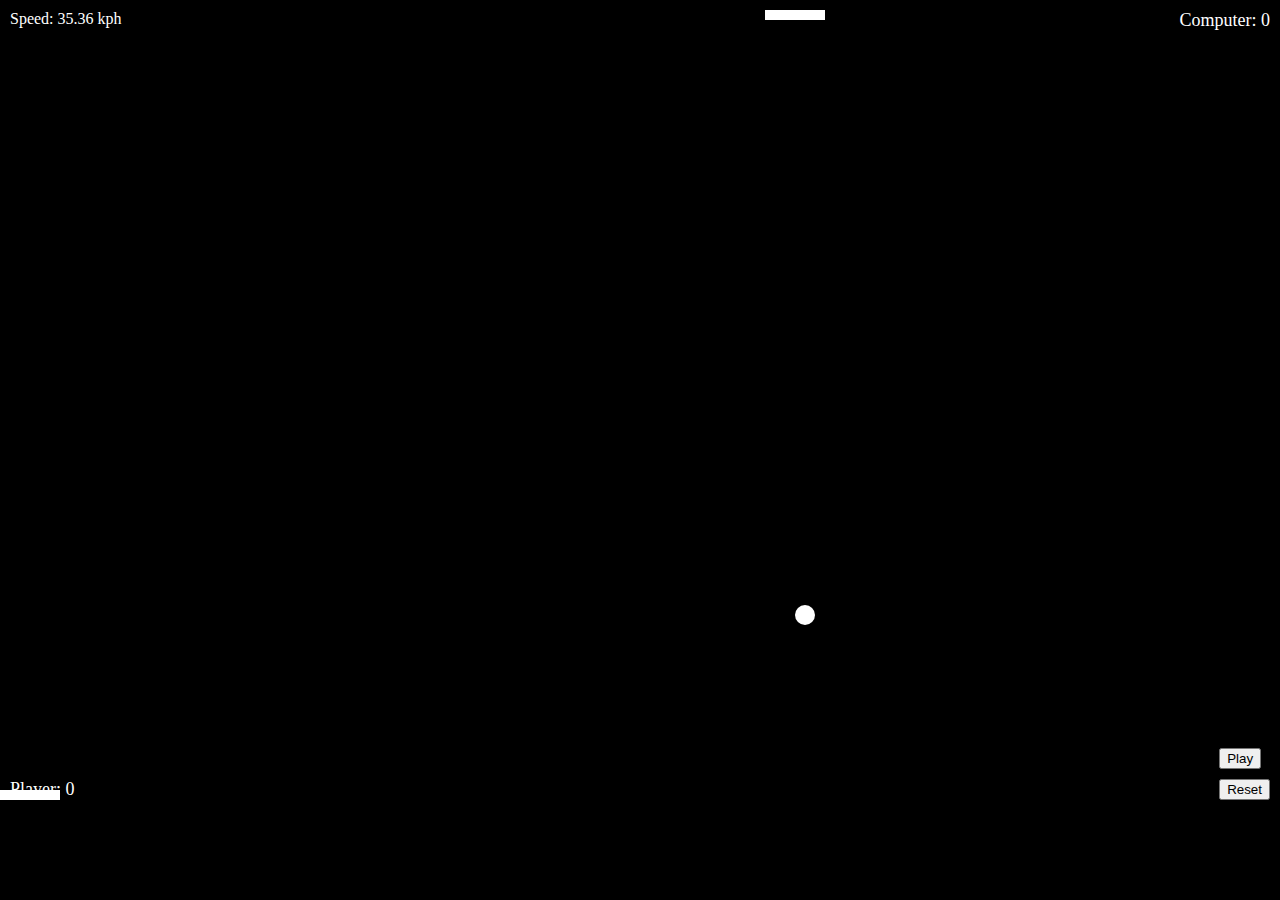
<file: index.html>
<!DOCTYPE html>
<html lang="en">
<head>
    <meta charset="UTF-8">
    <meta name="viewport" content="width=device-width, initial-scale=1.0">
    <style> body {
    margin: 0;
    overflow: hidden;
    background-color: #000;
}

#game-board {
    width: 100vw;
    height: 100vh;
    position: relative;
}

#ball {
    width: 20px;
    height: 20px;
    background-color: #fff;
    border-radius: 50%;
    position: absolute;
}

.paddle {
    width: 60px;
    height: 10px;
    background-color: #fff;
    position: absolute;
}

#player-paddle {
    bottom: 10px;
}

#computer-paddle {
    top: 10px;
}

.score {
    position: absolute;
    color: #fff;
    font-size: 18px;
}

#player-score {
    left: 10px;
    bottom: 10px;
}

#computer-score {
    right: 10px;
    top: 10px;
}

#win-screen, #lose-screen {
    position: absolute;
    top: 50%;
    left: 50%;
    transform: translate(-50%, -50%);
    display: none;
    background-color: #000;
    color: #fff;
    padding: 20px;
    z-index: 2;
}

.restart-button {
    display: block;
    margin-top: 10px;
}

#speed-meter {
    position: absolute;
    color: #fff;
    top: 10px;
    left: 10px;
}

.control-panel {
    position: absolute;
    bottom: 10px;
    right: 10px;
}

.control-button {
    display: block;
    margin-top: 10px;
}</style>
</head>
<body>
    <div id="game-board">
        <div id="ball"></div>
        <div id="player-paddle" class="paddle"></div>
        <div id="computer-paddle" class="paddle"></div>
        <div id="player-score" class="score">Player: 0</div>
        <div id="computer-score" class="score">Computer: 0</div>
        <div id="win-screen">
            You Win!
            <button class="restart-button" id="win-restart-button">Play Again</button>
        </div>
        <div id="lose-screen">
            You Lose!
            <button class="restart-button" id="lose-restart-button">Try Again</button>
        </div>
        <div id="speed-meter">Speed: 0 kph</div>
        <div class="control-panel">
            <button class="control-button" id="play-pause-button">Play</button>
            <button class="control-button" id="reset-button">Reset</button>
        </div>
    </div>

    <script>const ball = document.getElementById("ball");
        const playerPaddle = document.getElementById("player-paddle");
        const computerPaddle = document.getElementById("computer-paddle");
        const gameBoard = document.getElementById("game-board");
        const winScreen = document.getElementById("win-screen");
        const loseScreen = document.getElementById("lose-screen");
        const winRestartButton = document.getElementById("win-restart-button");
        const loseRestartButton = document.getElementById("lose-restart-button");
        const playerScoreDisplay = document.getElementById("player-score");
        const computerScoreDisplay = document.getElementById("computer-score");
        const speedMeter = document.getElementById("speed-meter");
        const playPauseButton = document.getElementById("play-pause-button");
        const resetButton = document.getElementById("reset-button");

        let ballX = gameBoard.clientWidth / 2 - ball.clientWidth / 2;
        let ballY = gameBoard.clientHeight / 2 - ball.clientHeight / 2;
        let ballSpeedX = 5;
        let ballSpeedY = 5;
        let playerPaddleX = gameBoard.clientWidth / 2 - playerPaddle.clientWidth / 2;
        let computerPaddleX = gameBoard.clientWidth / 2 - computerPaddle.clientWidth / 2;
        let playerScore = 0;
        let computerScore = 0;
        let hits = 0;
        let gameRunning = true;
        let gamePaused = false;

        function updateGameArea() {
            if (!gameRunning || gamePaused) return;

            ballX += ballSpeedX;
            ballY += ballSpeedY;

            if (ballX <= 0 || ballX >= gameBoard.clientWidth - ball.clientWidth) {
                ballSpeedX = -ballSpeedX;
            }

            if (ballY + ball.clientHeight >= playerPaddle.offsetTop &&
                ballY <= playerPaddle.offsetTop + playerPaddle.clientHeight &&
                ballX + ball.clientWidth >= playerPaddleX &&
                ballX <= playerPaddleX + playerPaddle.clientWidth) {
                ballSpeedY = -ballSpeedY;
                score(1, "Player");
            } else if (ballY <= computerPaddle.offsetTop + computerPaddle.clientHeight &&
                ballY + ball.clientHeight >= computerPaddle.offsetTop &&
                ballX + ball.clientWidth >= computerPaddleX &&
                ballX <= computerPaddleX + computerPaddle.clientWidth) {
                ballSpeedY = -ballSpeedY;
                score(1, "Computer");
            }

            if (ballY <= 0) {
                gameRunning = false;
                winScreen.style.display = "block";
            } else if (ballY >= gameBoard.clientHeight - ball.clientHeight) {
                gameRunning = false;
                loseScreen.style.display = "block";
            }

            ball.style.left = ballX + "px";
            ball.style.top = ballY + "px";

            const speed = Math.sqrt(ballSpeedX * ballSpeedX + ballSpeedY * ballSpeedY);
            speedMeter.textContent = `Speed: ${(speed * 5).toFixed(2)} kph`;
        }

          function movePlayerPaddle(event) {
    if (gameRunning && !gamePaused) {
      let x;
      if (event.type === 'touchmove') {
        x = event.touches[0].clientX - gameBoard.offsetLeft - playerPaddle.clientWidth / 2;
      } else {
        x = event.clientX - gameBoard.offsetLeft - playerPaddle.clientWidth / 2;
      }

      if (x < 0) x = 0;
      if (x > gameBoard.clientWidth - playerPaddle.clientWidth) x = gameBoard.clientWidth - playerPaddle.clientWidth;

      playerPaddleX = x;
      playerPaddle.style.left = playerPaddleX + "px";
    }
  }

  gameBoard.addEventListener("mousemove", movePlayerPaddle);
  gameBoard.addEventListener("touchmove", movePlayerPaddle);

        function moveComputerPaddle() {
            if (gameRunning && !gamePaused) {
                computerPaddleX = ballX - computerPaddle.clientWidth / 2;
                if (computerPaddleX < 0) computerPaddleX = 0;
                if (computerPaddleX > gameBoard.clientWidth - computerPaddle.clientWidth) computerPaddleX = gameBoard.clientWidth - computerPaddle.clientWidth;
                computerPaddle.style.left = computerPaddleX + "px";
            }
        }

        function restartGame() {
            ballX = gameBoard.clientWidth / 2 - ball.clientWidth / 2;
            ballY = gameBoard.clientHeight / 2 - ball.clientHeight / 2;
            ballSpeedX = 5;
            ballSpeedY = 5;
            playerPaddleX = gameBoard.clientWidth / 2 - playerPaddle.clientWidth / 2;
            computerPaddleX = gameBoard.clientWidth / 2 - computerPaddle.clientWidth / 2;
            playerScore = 0;
            computerScore = 0;
            hits = 0;
            playerScoreDisplay.textContent = `Player: ${playerScore}`;
            computerScoreDisplay.textContent = `Computer: ${computerScore}`;
            speedMeter.textContent = "Speed: 0 kph";
            winScreen.style.display = "none";
            loseScreen.style.display = "none";
            gameRunning = true;
            gamePaused = false;
            playPauseButton.textContent = "Pause";
        }

        function togglePause() {
            if (gameRunning) {
                gamePaused = !gamePaused;
                playPauseButton.textContent = gamePaused ? "Play" : "Pause";
            }
        }

        function score(points, player) {
            hits++;
            if (hits >= 10) {
                hits = 0;
                ballSpeedX *= 1.2;
            }
            if (player === "Player") {
                playerScore += points;
                playerScoreDisplay.textContent = `Player: ${playerScore}`;
            } else if (player === "Computer") {
                computerScore += points;
                computerScoreDisplay.textContent = `Computer: ${computerScore}`;
            }
        }

        winRestartButton.addEventListener("click", restartGame);
        loseRestartButton.addEventListener("click", restartGame);
        playPauseButton.addEventListener("click", togglePause);
        resetButton.addEventListener("click", restartGame);
        gameBoard.addEventListener("mousemove", movePlayerPaddle);

        setInterval(updateGameArea, 20);
        setInterval(moveComputerPaddle, 20);

        function setGameBoardSize() {
            const gameBoard = document.getElementById("game-board");
            gameBoard.style.width = window.innerWidth + "px";
            gameBoard.style.height = "calc(100vh - 90px)"; // Adjusted height for the 390x90 space at the bottom
        }

        window.addEventListener("resize", setGameBoardSize);
        setGameBoardSize();</script>
</body>
</html>
</file>
